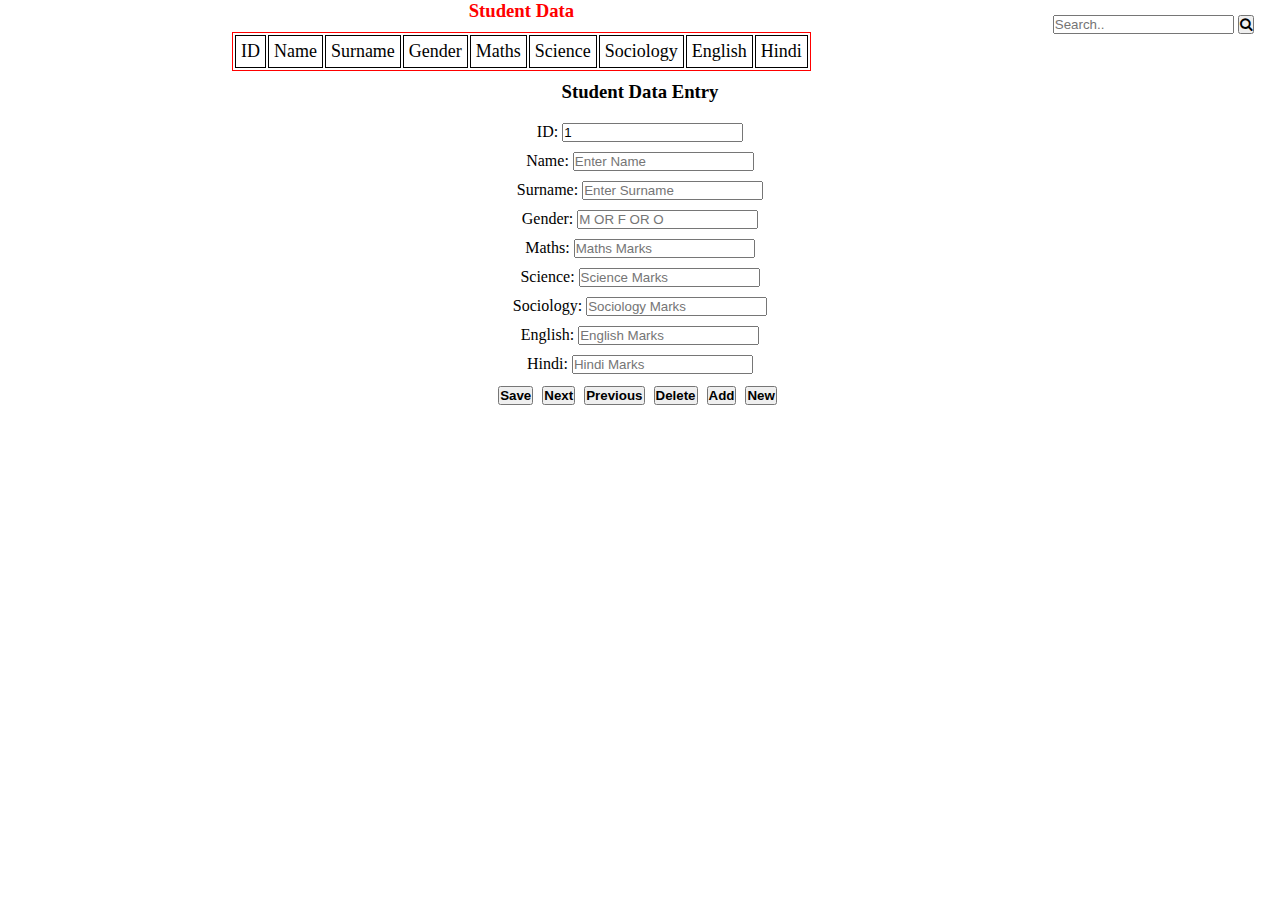
<file: Project/index.html>
<!DOCTYPE html>
<html lang="en">
<head>
    <meta charset="UTF-8">
    <meta http-equiv="X-UA-Compatible" content="IE=edge">
    <meta name="viewport" content="width=device-width, initial-scale=1.0">
    <title>Document</title>
    <link rel="stylesheet" href="style.css" type="text/css">
    <link rel="stylesheet" href="https://cdnjs.cloudflare.com/ajax/libs/font-awesome/4.7.0/css/font-awesome.min.css">
</head>
<body>
    <div class="search-container">
        <input type="text" placeholder="Search.." id="searchTxt" name="search">
        <button id="searchBtn" onclick="searchData()"><i class="fa fa-search"></i></button>
      </div>
    <h3 class="center" style="color: red">Student Data</h3>
    <div class="margin" id="myTable">
        <table id="output">
            <thead><td>ID</td><td>Name</td><td>Surname</td><td>Gender</td><td>Maths</td><td>Science</td><td>Sociology</td><td>English</td><td>Hindi</td></thead>
            <tbody></tbody>
        </table>    </div>
    <h3 class="center margin">Student Data Entry</h3>
    <!-- <form class="center margin" id="myForm" onsubmit="myFunction() ; return false" required> -->
        <div class="center margin">
            <label>ID:</label>
            <input id="numId" type="number" class="margin" readonly><br>
            <label>Name:</label>
            <input id="name" type="text" class="margin" placeholder="Enter Name" required><br>
            <label>Surname:</label>
            <input id="surname" type="text" class="margin" placeholder="Enter Surname" required><br>
            <label>Gender:</label>
            <input id="gender" type="text" class="margin" placeholder="M OR F OR O" required><br>
            <label>Maths:</label>
            <input id="maths" type="number" class="margin" placeholder="Maths Marks" required><br>
            <label>Science:</label>
            <input id="science" type="number" class="margin" placeholder="Science Marks" required><br>
            <label>Sociology:</label>
            <input id="sociology" type="number" class="margin" placeholder="Sociology Marks" required><br>
            <label>English:</label>
            <input id="english" type="number" class="margin" placeholder="English Marks" required><br>
            <label>Hindi:</label>
            <input id="hindi" type="number" class="margin" placeholder="Hindi Marks" required><br>
            <div id="btns" ><button id="edit" class="textBold" onclick="editData()">Save</button>
                <button id="next" class="textBold" onclick="nextData()">Next</button>
                <button id="previous" class="textBold" onclick="proviousData()">Previous</button>
                <button id="delete" class="textBold" onclick="delectData()">Delete</button>
                <button id="add" class="textBold" type="submit" onclick="myFunction()">Add</button>
                <button id="new" class="textBold" type="submit" onclick="newRow()">New</button>
            </div>
        </div>
                <script src="script.js"></script>
</body>
</html>
</file>
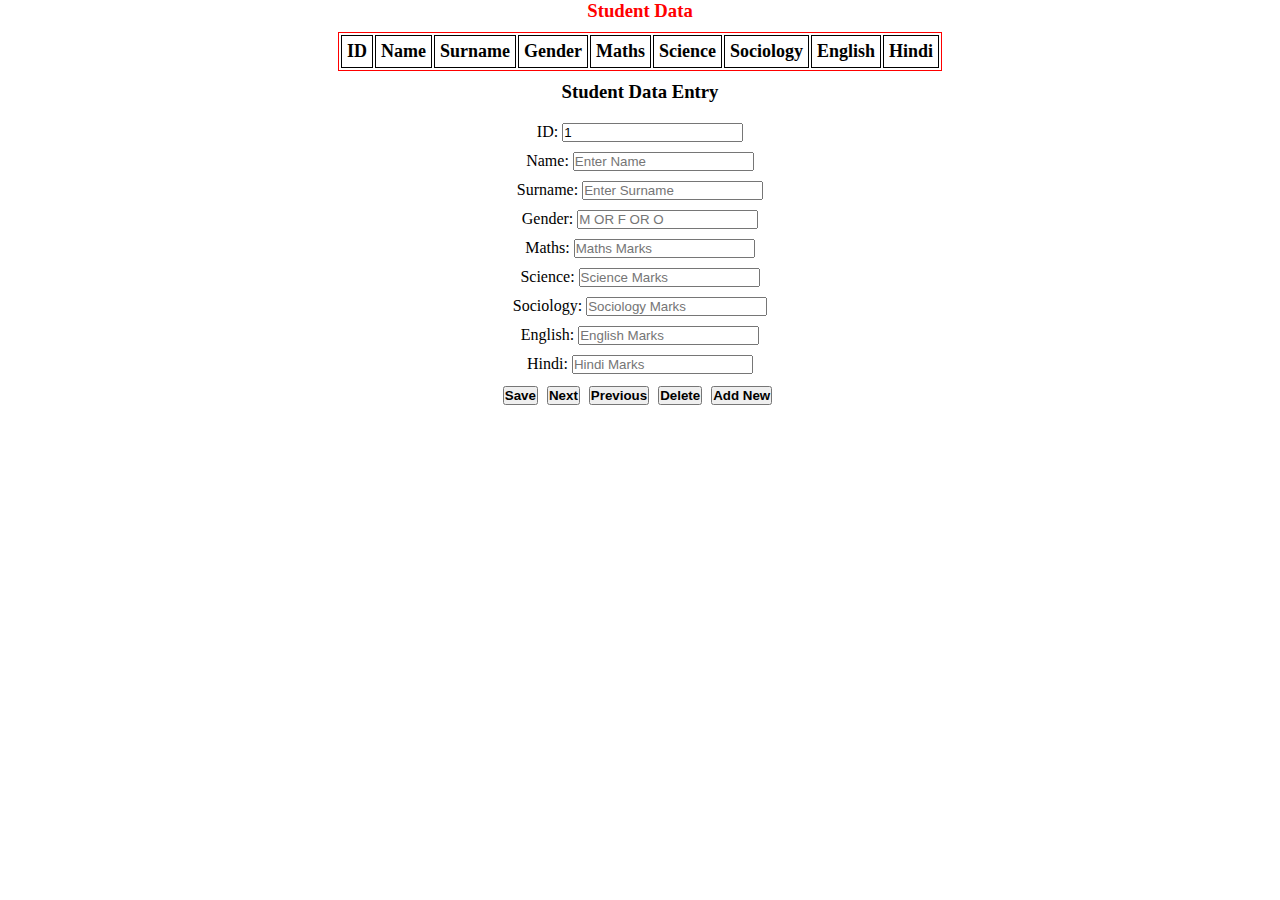
<file: Project/old.html>
<!DOCTYPE html>
<html lang="en">
<head>
    <meta charset="UTF-8">
    <meta http-equiv="X-UA-Compatible" content="IE=edge">
    <meta name="viewport" content="width=device-width, initial-scale=1.0">
    <title>Document</title>
    <link rel="stylesheet" href="style.css" type="text/css">
</head>
<body>
    <h3 class="center" style="color: red">Student Data</h3>
        <table class="centerTable margin" border="1" id="myTable">
            <tr>
                <th>ID</th>
                <th>Name</th>
                <th>Surname</th>
                <th>Gender</th>
                <th>Maths</th>
                <th>Science</th>
                <th>Sociology</th>
                <th>English</th>
                <th>Hindi</th>
            </tr>
        </table>
    <h3 class="center margin">Student Data Entry</h3>
    <!-- <form class="center margin" id="myForm" onsubmit="myFunction() ; return false" required> -->
        <div class="center margin">
            <label>ID:</label>
            <input id="numId" type="number" class="margin" readonly><br>
            <label>Name:</label>
            <input id="name" type="text" class="margin" placeholder="Enter Name" required><br>
            <label>Surname:</label>
            <input id="surname" type="text" class="margin" placeholder="Enter Surname" required><br>
            <label>Gender:</label>
            <input id="gender" type="text" class="margin" placeholder="M OR F OR O" required><br>
            <label>Maths:</label>
            <input id="maths" type="number" class="margin" placeholder="Maths Marks" required><br>
            <label>Science:</label>
            <input id="science" type="number" class="margin" placeholder="Science Marks" required><br>
            <label>Sociology:</label>
            <input id="sociology" type="number" class="margin" placeholder="Sociology Marks" required><br>
            <label>English:</label>
            <input id="english" type="number" class="margin" placeholder="English Marks" required><br>
            <label>Hindi:</label>
            <input id="hindi" type="number" class="margin" placeholder="Hindi Marks" required><br>
            <div id="btns" ><button id="save" class="textBold">Save</button>
                <button id="next" class="textBold" onclick="nextData()">Next</button>
                <button id="previous" class="textBold" onclick="proviousData()">Previous</button>
                <button id="delete" class="textBold" onclick="delectData()">Delete</button>
                <button id="new" class="textBold" type="submit" onclick="myFunction()">Add New</button>
            </div>
        </div>
                <script src="script.js"></script>
</body>
</html>
</file>
<file: Project/style.css>
*{
    margin: 0;
    padding: 0;
}

.center{
    text-align: center;
}
.margin{
    margin-top: 10px;
}

#btns{
    margin-top: 12px;
}

.textBold{
    font-weight: bolder;
}

#btns button {
    margin-right: 5px;
}

.centerTable {
    margin-left: auto;
    margin-right: auto;
}

table {
    margin: 0 auto; /* or margin: 0 auto 0 auto */
    margin-top: 10px;
    font-size: 18px;    
    border: 1px solid;
  border-color: red;

}
th, td {
    border: 1px solid black;
    padding: 5px;
}

.search-container {
    float: right;
    padding: 6px 10px;
    margin-top: 8px;
    margin-right: 16px;
    font-size: 17px;
    border: none;
    cursor: pointer;
}
</file>
